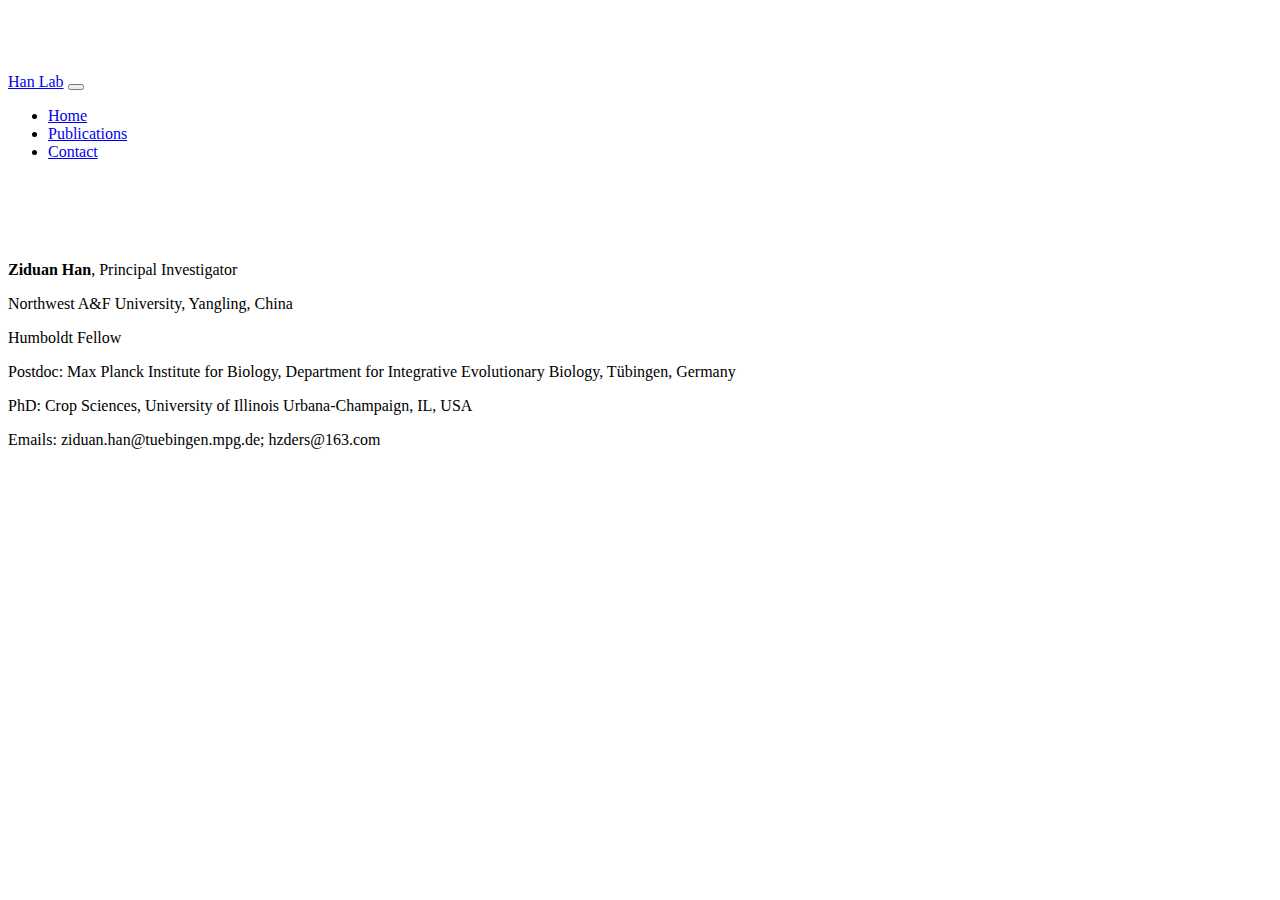
<file: contact.html>
<!DOCTYPE>
<html>
  <head>
    <meta charset="utf-8">
    <meta name="viewport" content="width=device-width, initial-scale=1">
    
    <title>Main Page</title>
    <link rel="stylesheet" href="css\pic.css"> 
    <!-- Bootstrap CDN : CSS -->
    <link href="https://cdn.jsdelivr.net/npm/bootstrap@5.2.0-beta1/dist/css/bootstrap.min.css" rel="stylesheet" integrity="sha384-0evHe/X+R7YkIZDRvuzKMRqM+OrBnVFBL6DOitfPri4tjfHxaWutUpFmBp4vmVor" crossorigin="anonymous">
    
  </head>

  <body>
      <!-- Navigation Bar -->
      <nav class="navbar fixed-top navbar-expand-lg bg-light">
        <div class="container-fluid">
          <a class="navbar-brand" href="#">Han Lab</a>
  
          <button class="navbar-toggler" type="button" data-bs-toggle="collapse" data-bs-target="#navbarSupportedContent" aria-controls="navbarCollapse" aria-expanded="false" aria-label="Toggle navigation">
            <span class="navbar-toggler-icon"></span>
          </button>
  
          <div class="collapse navbar-collapse" id="navbarSupportedContent">
            <ul class="navbar-nav me-auto mb-2 mb-lg-0">
              <li class="nav-item">
                <a class="nav-link" href="index.html">Home</a>
              </li>
              <li class="nav-item">
                <a class="nav-link" href="publication_new.html">Publications</a>
              </li>
              <li class="nav-item">
                <a class="nav-link" href="contact.html">Contact</a>
              </li>
            </ul>
          </div>
        </div>
      </nav>

      <div class="container my-3">
        <p><strong>Ziduan Han</strong>, Principal Investigator</p>
        <p>Northwest A&F University, Yangling, China</p>
        <p>Humboldt Fellow</p>
        <p>Postdoc: Max Planck Institute for Biology, Department for Integrative Evolutionary Biology, Tübingen, Germany</p>
        <p>PhD: Crop Sciences, University of Illinois Urbana-Champaign, IL, USA</p>
        <p>Emails: ziduan.han@tuebingen.mpg.de; hzders@163.com</p>
      </div> 

    <!-- Bootstrap CDN : JavaScript -->
    <script src="https://cdn.jsdelivr.net/npm/bootstrap@5.2.0-beta1/dist/js/bootstrap.bundle.min.js" integrity="sha384-pprn3073KE6tl6bjs2QrFaJGz5/SUsLqktiwsUTF55Jfv3qYSDhgCecCxMW52nD2" crossorigin="anonymous"></script>
</body>


</html>
</file>
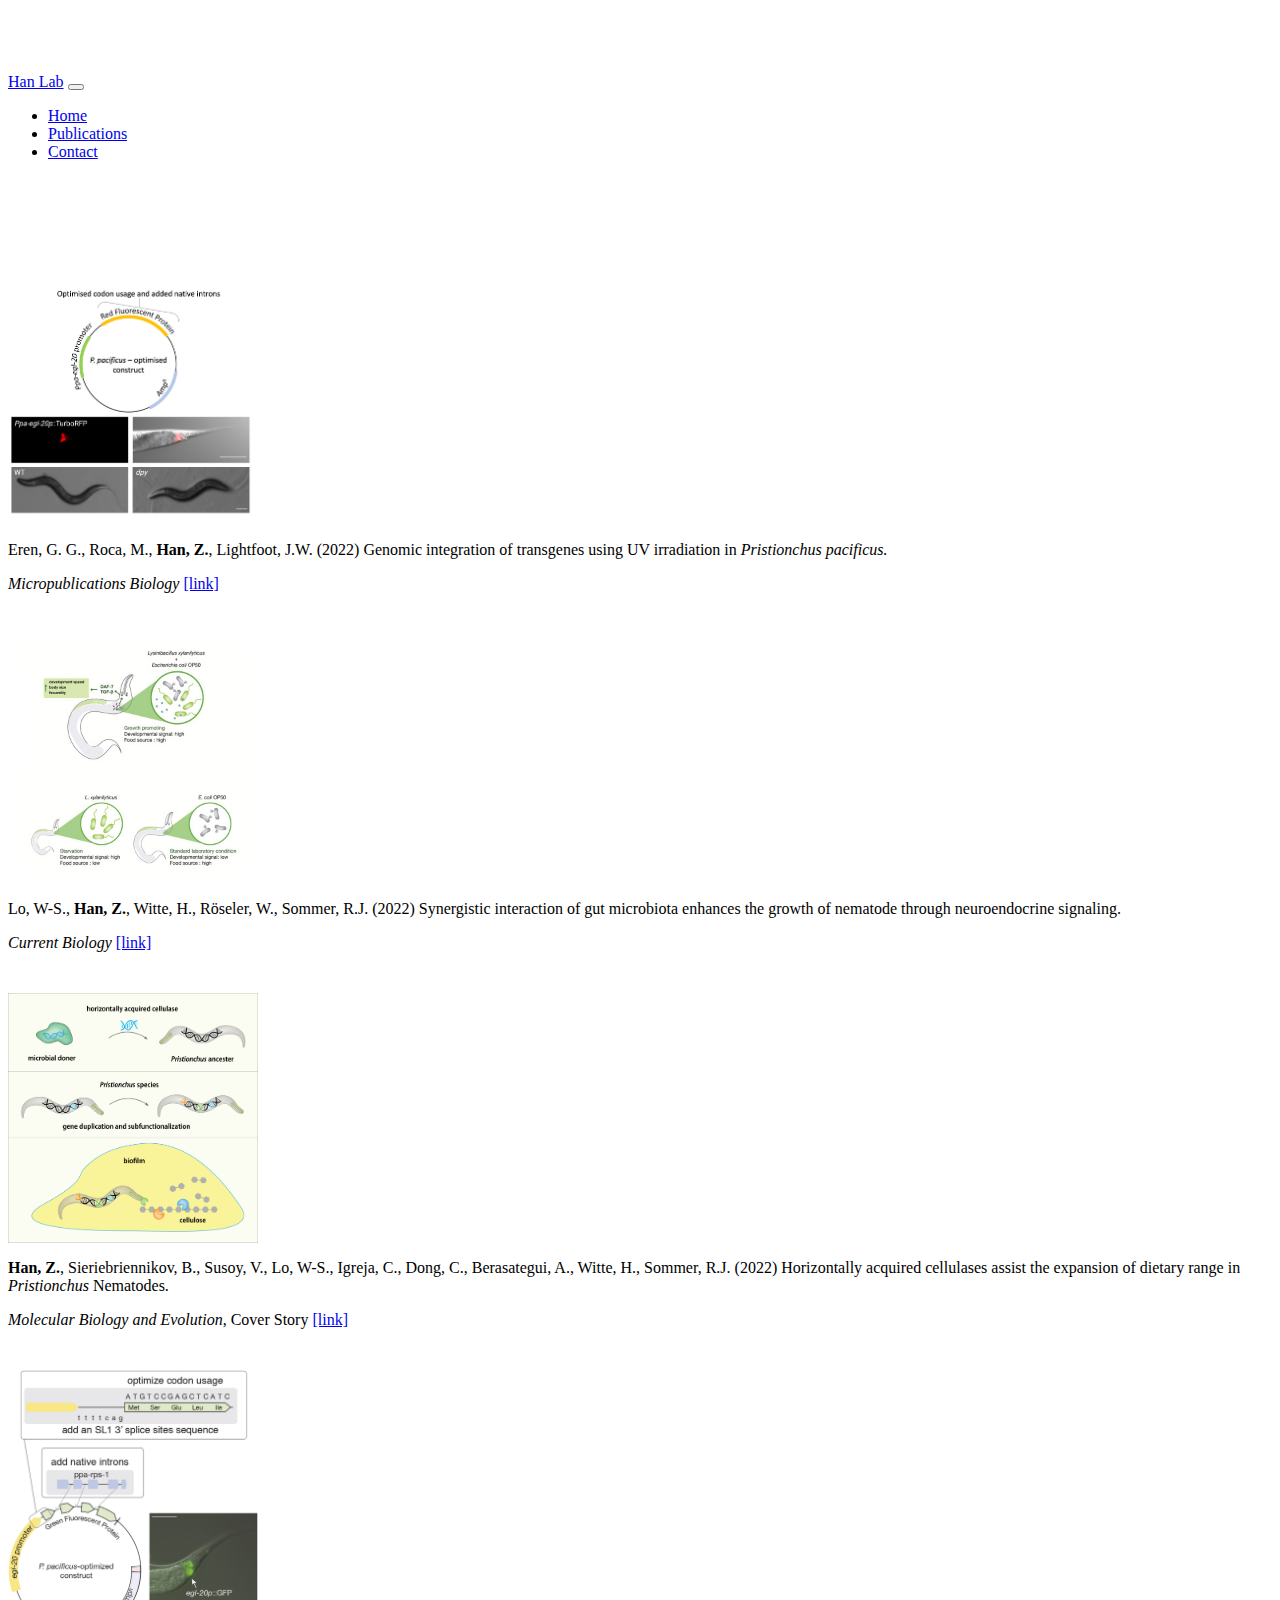
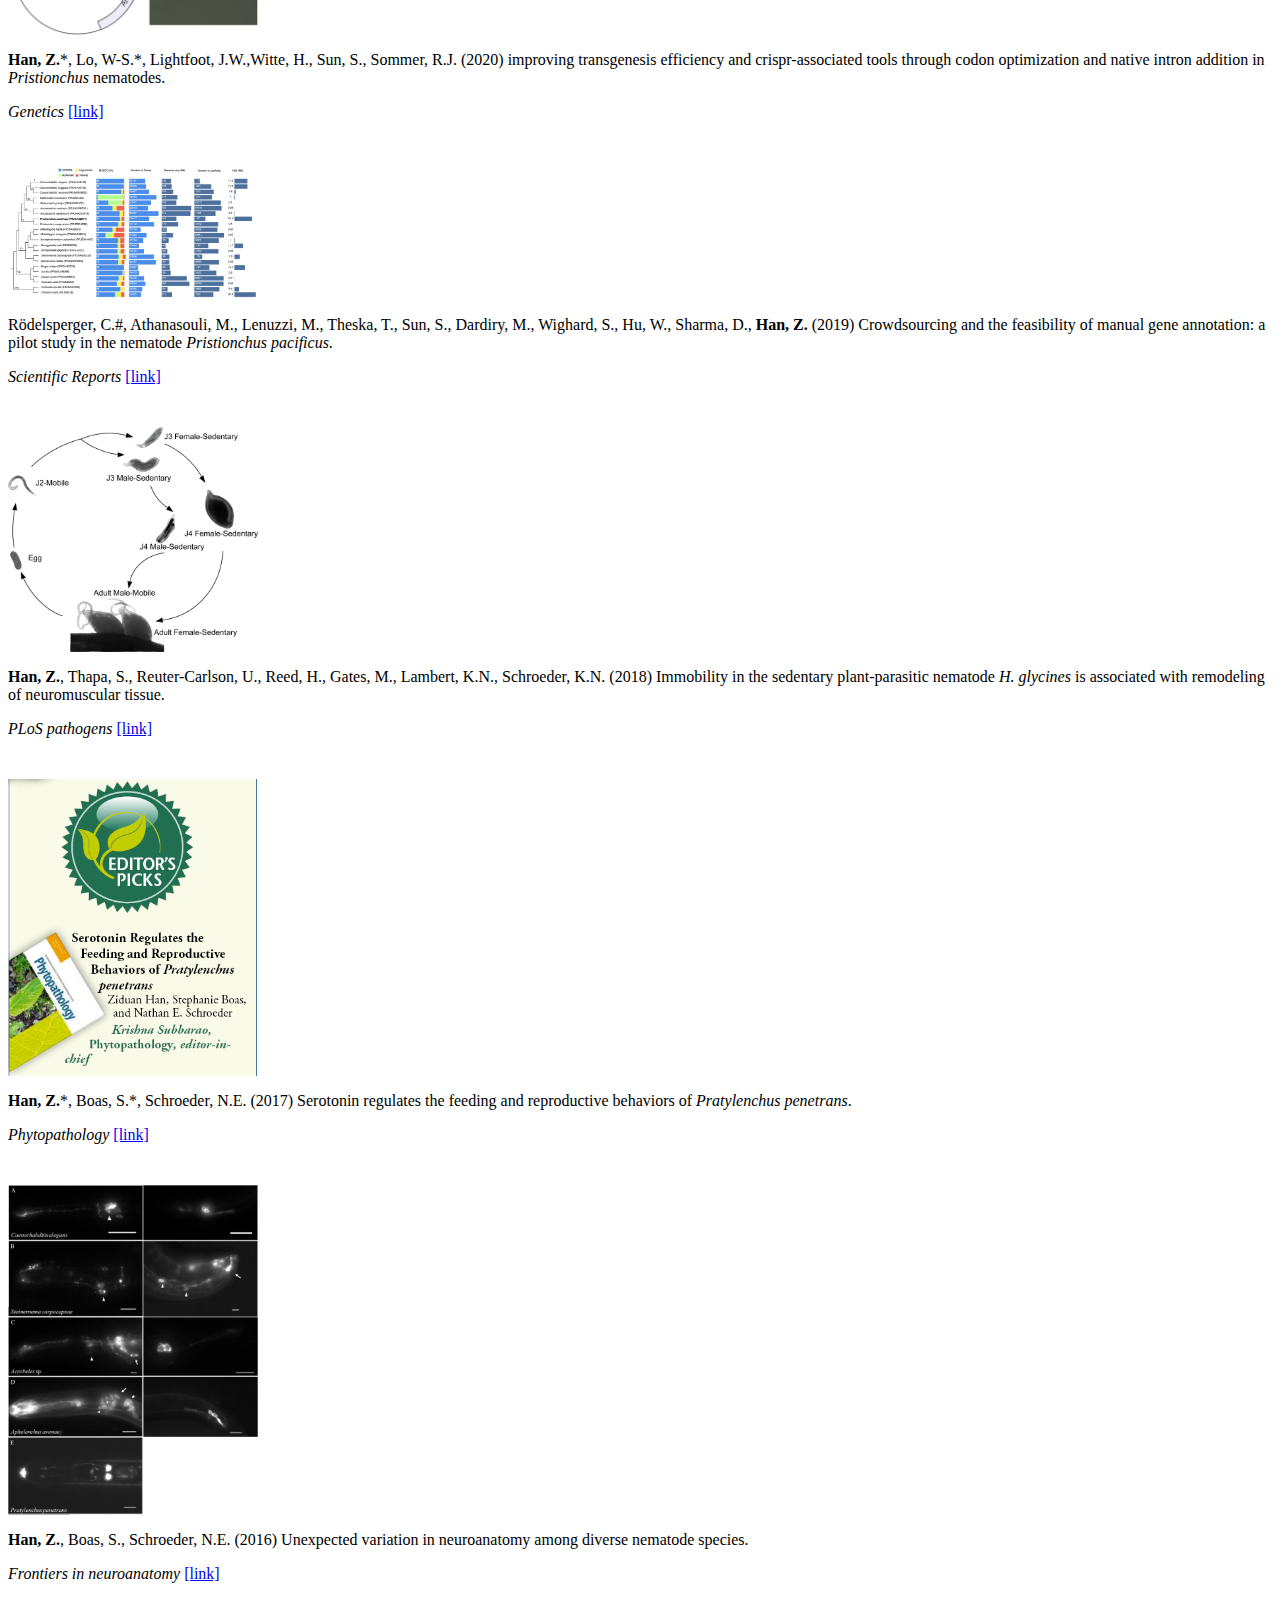
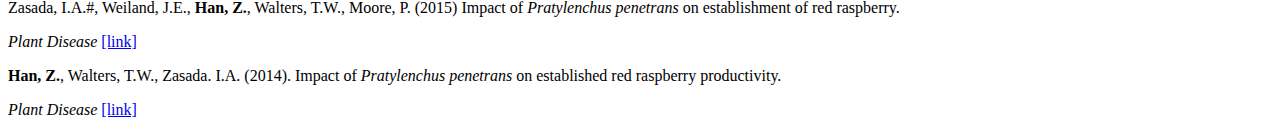
<file: publication_new.html>
<!DOCTYPE>
<html>
  <head>
    <meta charset="utf-8">
    <meta name="viewport" content="width=device-width, initial-scale=1">
    
    <title>Main Page</title>
    <link rel="stylesheet" href="css\pic.css"> 
    <!-- Bootstrap CDN : CSS -->
    <link href="https://cdn.jsdelivr.net/npm/bootstrap@5.2.0-beta1/dist/css/bootstrap.min.css" rel="stylesheet" integrity="sha384-0evHe/X+R7YkIZDRvuzKMRqM+OrBnVFBL6DOitfPri4tjfHxaWutUpFmBp4vmVor" crossorigin="anonymous">
    
  </head>

  <body>
      <!-- Navigation Bar -->
      <nav class="navbar fixed-top navbar-expand-lg bg-light">
        <div class="container-fluid">
          <a class="navbar-brand" href="#">Han Lab</a>
  
          <button class="navbar-toggler" type="button" data-bs-toggle="collapse" data-bs-target="#navbarSupportedContent" aria-controls="navbarCollapse" aria-expanded="false" aria-label="Toggle navigation">
            <span class="navbar-toggler-icon"></span>
          </button>
  
          <div class="collapse navbar-collapse" id="navbarSupportedContent">
            <ul class="navbar-nav me-auto mb-2 mb-lg-0">
              <li class="nav-item">
                <a class="nav-link" href="index.html">Home</a>
              </li>
              <li class="nav-item">
                <a class="nav-link" href="publication_new.html">Publications</a>
              </li>
              <li class="nav-item">
                <a class="nav-link" href="contact.html">Contact</a>
              </li>
            </ul>
          </div>
        </div>
      </nav>


      <div class="container my-3">
        <div class="row p-3">

          <div class="col-md-6 text-center">
            <img class="img-fluid rounded pub-fig" src="img\micropub2022.png" alt="">
          
          </div>

          <div class="col-md-6" >
            <p class="lead text-center text-md-start">Eren, G. G., Roca, M., <strong>Han, Z.</strong>, Lightfoot, J.W. (2022) Genomic integration of transgenes using UV irradiation 
              in <i>Pristionchus pacificus.</i></p>
            <p><i>Micropublications Biology</i> <a href="papers\mpublication2022.pdf">[link]</a>
            </p>
          </div>

        </div>

        <div class="row p-3">

          <div class="col-md-6 text-center">
            <img class="img-fluid rounded pub-fig" src="img\Lo2022.jpg" alt="">
       
          </div>

          <div class="col-md-6">
            <p class="lead text-center text-md-start">Lo, W-S., <strong>Han, Z.</strong>, Witte, H., Röseler, W., Sommer, R.J. (2022) Synergistic interaction of gut microbiota enhances the growth of 
              nematode through neuroendocrine signaling. </p> 
            <p><i>Current Biology</i> <a href="papers\current_bio_2022.pdf">[link]</a></p>
          </div>
        </div>
        
        <div class="row p-3">
          <div class="col-md-6 text-center">
            <img class="img-fluid rounded pub-fig" src="img\graphic_abstract.png" alt="">
       
          </div>

          <div class="col-md-6">
            <p class="lead text-center text-md-start"><strong>Han, Z.</strong>, Sieriebriennikov, B., Susoy, V., Lo, W-S., Igreja, C., Dong, C., Berasategui, A., Witte, H., Sommer, R.J. (2022) 
              Horizontally acquired cellulases assist the expansion of dietary range in <i>Pristionchus</i> Nematodes.  </p> 
            <p><i>Molecular Biology and Evolution</i>, Cover Story <a href="papers\msab370.pdf">[link]</a></p>
          </div>
        </div>

        <div class="row p-3">
          <div class="col-md-6 text-center">
            <img class="img-fluid rounded pub-fig" src="img\genetics.jpeg" alt="">
         
          </div>
  
          <div class="col-md-6">
            <p class="lead text-center text-md-start"><strong>Han, Z.</strong>*, Lo, W-S.*, Lightfoot, J.W.,Witte, H., Sun, S., Sommer, R.J. (2020) 
                improving transgenesis efficiency and crispr-associated tools through codon optimization and native 
                intron addition in <i>Pristionchus</i> nematodes. </p> 
            <p><i>Genetics</i> <a href="papers\genetics0947.pdf">[link]</a></p>
          </div>
        </div>

        <div class="row p-3">
          <div class="col-md-6 text-center">
            <img class="img-fluid rounded pub-fig" src="img\scientific_reports.png" alt="">
           
          </div>
    
          <div class="col-md-6">
            <p class="lead text-center text-md-start">Rödelsperger, C.#, Athanasouli, M., Lenuzzi, M., Theska, T., Sun, S., Dardiry, M., Wighard, S.,
                   Hu, W., Sharma, D., <strong>Han, Z.</strong> (2019) Crowdsourcing and the feasibility of manual gene annotation: 
                  a pilot study in the nematode <i>Pristionchus pacificus</i>. </p> 
            <p><i>Scientific Reports</i> <a href="papers\scientific_rep_2019.pdf">[link]</a></p>
          </div>
        </div> 

        <div class="row p-3">
          <div class="col-md-6 text-center">
            <img class="img-fluid rounded pub-fig" src="img\plospath.png" alt="">
             
          </div>
      
          <div class="col-md-6">
            <p class="lead text-center text-md-start"><strong>Han, Z.</strong>, Thapa, S., Reuter-Carlson, U., Reed, H., Gates, M., Lambert, K.N., Schroeder, K.N. (2018) 
                  Immobility in the sedentary plant-parasitic nematode <i>H. glycines</i> is associated with remodeling of neuromuscular tissue. </p> 
            <p><i>PLoS pathogens</i> <a href="papers\Plos_pathogens.pdf">[link]</a></p>
          </div>
        
        </div>  
        
        <div class="row p-3">
          <div class="col-md-6 text-center">
            <img class="img-fluid rounded pub-fig" src="img\phytopath.PNG" alt="">
           
          </div>
    
          <div class="col-md-6">
            <p class="lead text-center text-md-start"><strong>Han, Z.</strong>*, Boas, S.*, Schroeder, N.E. (2017) Serotonin regulates the 
              feeding and reproductive behaviors of <i>Pratylenchus penetrans</i>.</p> 
            <p><i>Phytopathology</i> <a href="papers\phyto-11-16-0397-r (1).pdf">[link]</a></p>
          </div>
        </div>

        <div class="row p-3">
          <div class="col-md-6 text-center">
            <img class="img-fluid rounded pub-fig" src="img\frontiers.jpg" alt="">
             
          </div>
      
          <div class="col-md-6">
            <p class="lead text-center text-md-start"><strong>Han, Z.</strong>, Boas, S., Schroeder, N.E. (2016) Unexpected 
                variation in neuroanatomy among diverse nematode species.</p> 
            <p><i>Frontiers in neuroanatomy</i> <a href="papers\fnana-09-00162—reduced.pdf">[link]</a></p>
          </div>
        </div>  
        
        <div class="row">
          <div class="col-md-9 offset-md-2">
            <p class="lead">Zasada, I.A.#, Weiland, J.E., <strong>Han, Z.</strong>, Walters, T.W., Moore, P. (2015) 
              Impact of <i>Pratylenchus penetrans</i> on establishment of red raspberry.</p> 
            <p class="col-8"><i>Plant Disease</i> <a href="papers\pdis-09-14-0980-re.pdf">[link]</a></p>
          </div>
        </div>
       
   
        <div class="row">
          <div class="col-md-9 offset-md-2">
            <p class="lead "><strong>Han, Z.</strong>, Walters, T.W., Zasada. I.A. (2014). 
            Impact of <i>Pratylenchus penetrans</i> on established red raspberry productivity.</p> 
            <p class="col-md-8 offset-md-0.5"><i>Plant Disease</i> <a href="papers\pdis-12-13-1235-re.pdf">[link]</a></p>
          </div>
        </div>
        
       


    <!-- Bootstrap CDN : JavaScript -->
    <script src="https://cdn.jsdelivr.net/npm/bootstrap@5.2.0-beta1/dist/js/bootstrap.bundle.min.js" integrity="sha384-pprn3073KE6tl6bjs2QrFaJGz5/SUsLqktiwsUTF55Jfv3qYSDhgCecCxMW52nD2" crossorigin="anonymous"></script>
  </body>

</html>
</file>
